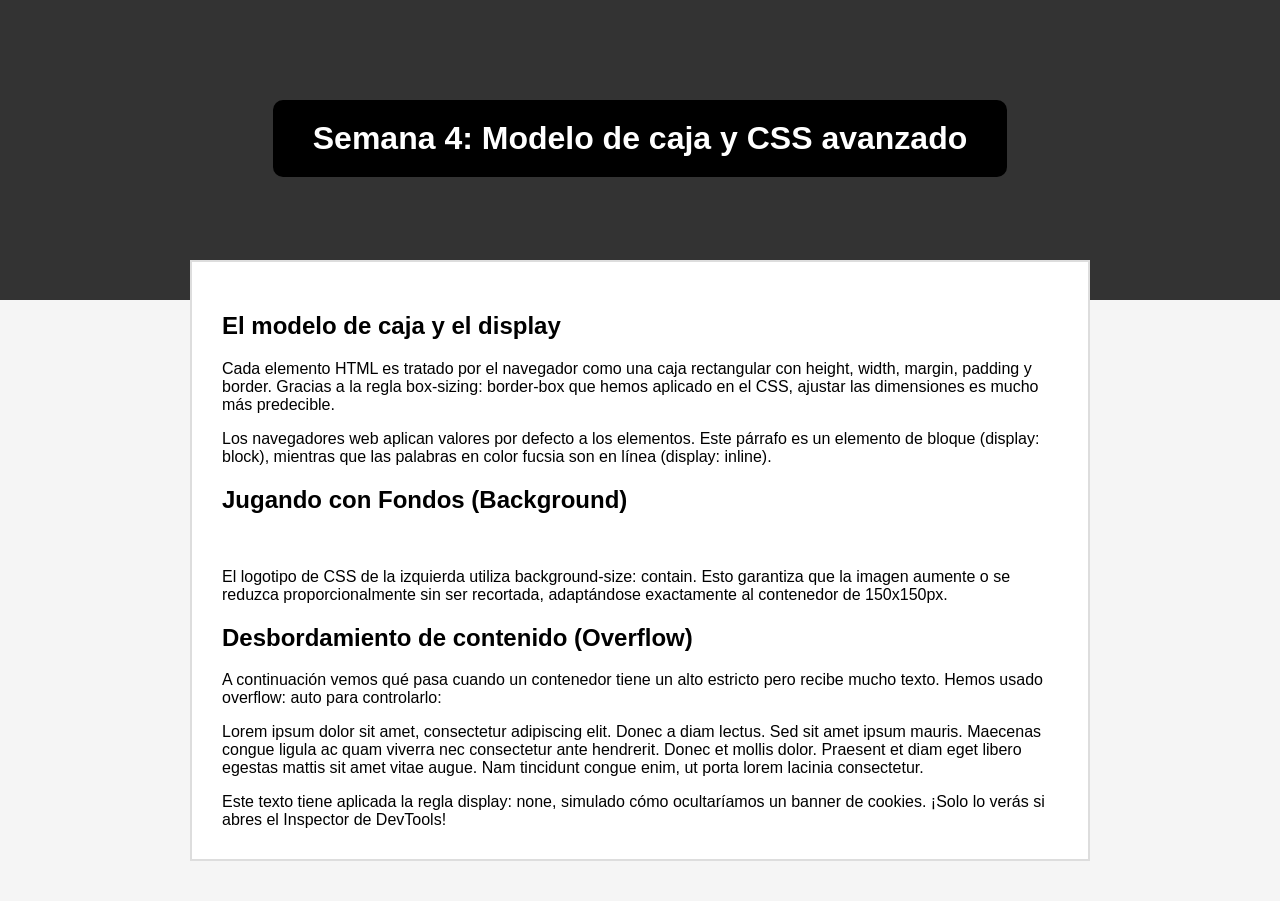
<file: HTML/MC.html>
<!DOCTYPE html>
<html lang="es">
    <head>
        <meta charset="UTF-8">
        <meta name="viewport" content="width=device-width, initial-scale=1.0">
        <link rel="stylesheet" href="MC.css">
        <title>Modelo de caja</title>
    </head>
    <body>
        <header class="hero-banner">
            <h1>Semana 4: Modelo de caja y CSS avanzado</h1>
        </header>
        
        <main class="main-container">
            <h2>El modelo de caja y el display</h2>
            <p>Cada elemento HTML es tratado por el navegador como una caja rectangular con <span class="important-text">height, width, margin, padding y border</span>. Gracias a la regla <span class="code-snippet">box-sizing: border-box</span> que hemos aplicado en el CSS, ajustar las dimensiones es mucho más predecible.</p>

            
            <p>Los navegadores web aplican valores por defecto a los elementos. Este párrafo es un elemento de bloque (<span class="code-snippet">display: block</span>), mientras que las palabras en color fucsia son en línea (<span class="code-snippet">display: inline</span>).</p>

            <h2>Jugando con Fondos (Background)</h2>
            
            <div>
                <div class="image-box"></div>
                <div style="display: inline-block; vertical-align: middle; max-width: calc(100% - 180px);"></div>
                <p>El logotipo de CSS de la izquierda utiliza <span class="code-snippet">background-size: contain</span>. Esto garantiza que la imagen aumente o se reduzca proporcionalmente sin ser recortada, adaptándose exactamente al contenedor de 150x150px.</p>
            </div>


            <h2>Desbordamiento de contenido (Overflow)</h2>
            <p>A continuación vemos qué pasa cuando un contenedor tiene un alto estricto pero recibe mucho texto. Hemos usado <span class="code-snippet">overflow: auto</span> para controlarlo:</p>

            <div class="overflow-container">
                <p>Lorem ipsum dolor sit amet, consectetur adipiscing elit. Donec a diam lectus. Sed sit amet ipsum mauris. Maecenas congue ligula ac quam viverra nec consectetur ante hendrerit. Donec et mollis dolor. Praesent et diam eget libero egestas mattis sit amet vitae augue. Nam tincidunt congue enim, ut porta lorem lacinia consectetur.</p>
            </div>

            <div class="hidden-mensaje">
                Este texto tiene aplicada la regla display: none, simulado cómo ocultaríamos un banner de cookies. ¡Solo lo verás si abres el Inspector de DevTools!
            </div>
        </main>
    </body>
</html>
</file>
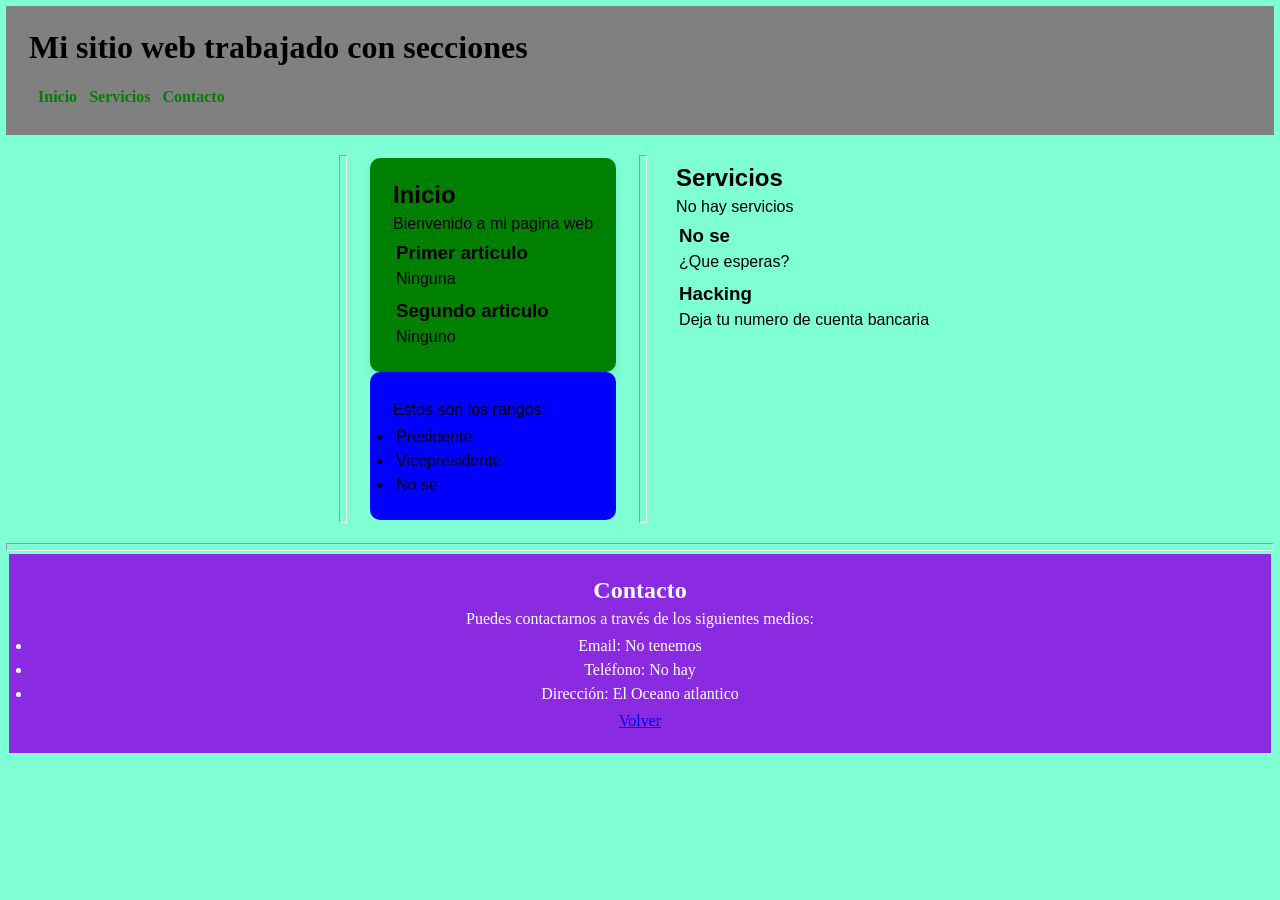
<file: HTML/secciones.html>
<!DOCTYPE html>
    <html lang="es">
        <head>
            <meta charset="UTF-8">
            <title>Secciones</title>
            <link rel="stylesheet" href="secciones.css">
        </head>
        <body>
            <!-- header, nav, main, aside, footer, section, article -->
            <header id="arriba">
                <h1>Mi sitio web trabajado con secciones</h1>
                <nav>
                    <ul>
                        <li><a href="#Inicio">Inicio</a></li>
                        <li><a href="#Servicios">Servicios</a></li>
                        <li><a href="#Contacto">Contacto</a></li>
                    </ul>
                </nav>
            </header>

            <main>
                <hr><div id="Inicio">
                    <section class="Contenido">
                        <h2>Inicio</h2>
                        <p>Bienvenido a mi pagina web</p>
                        <article>
                            <h3>Primer articulo</h3>
                            <p>Ninguna</p>
                        </article>
                        <article>
                            <h3>Segundo articulo</h3>
                            <p>Ninguno</p>
                        </article>
                    </section>
                    <aside>
                        <h4></h4>
                        <p>Estos son los rangos:</p>
                        <ul>
                            <li>Presidente</li>
                            <li>Vicepresidente</li>
                            <li>No se</li>
                        </ul>
                    </aside>
                </div>
            
                <hr><div id="Servicios">
                    <section>
                        <h2>Servicios</h2>
                        <p>No hay servicios</p>
                        <article>
                            <h3>No se</h3>
                            <p>¿Que esperas?</p>
                        </article>
                        <article>
                            <h3>Hacking</h3>
                            <p>Deja tu numero de cuenta bancaria</p>
                        </article>
                    </section>
                </main>

                <hr><div id="Contacto">
                    <footer>
                        <h2>Contacto</h2>
                        <p>Puedes contactarnos a través de los siguientes medios:</p>
                        <ul>
                            <li>Email: No tenemos</li>
                            <li>Teléfono: No hay</li>
                            <li>Dirección: El Oceano atlantico</li>
                        </ul>
                        <p><a href="#arriba">Volver</a> </p>
                    </footer>
                </div>
            

        </body>
    </html>
</file>
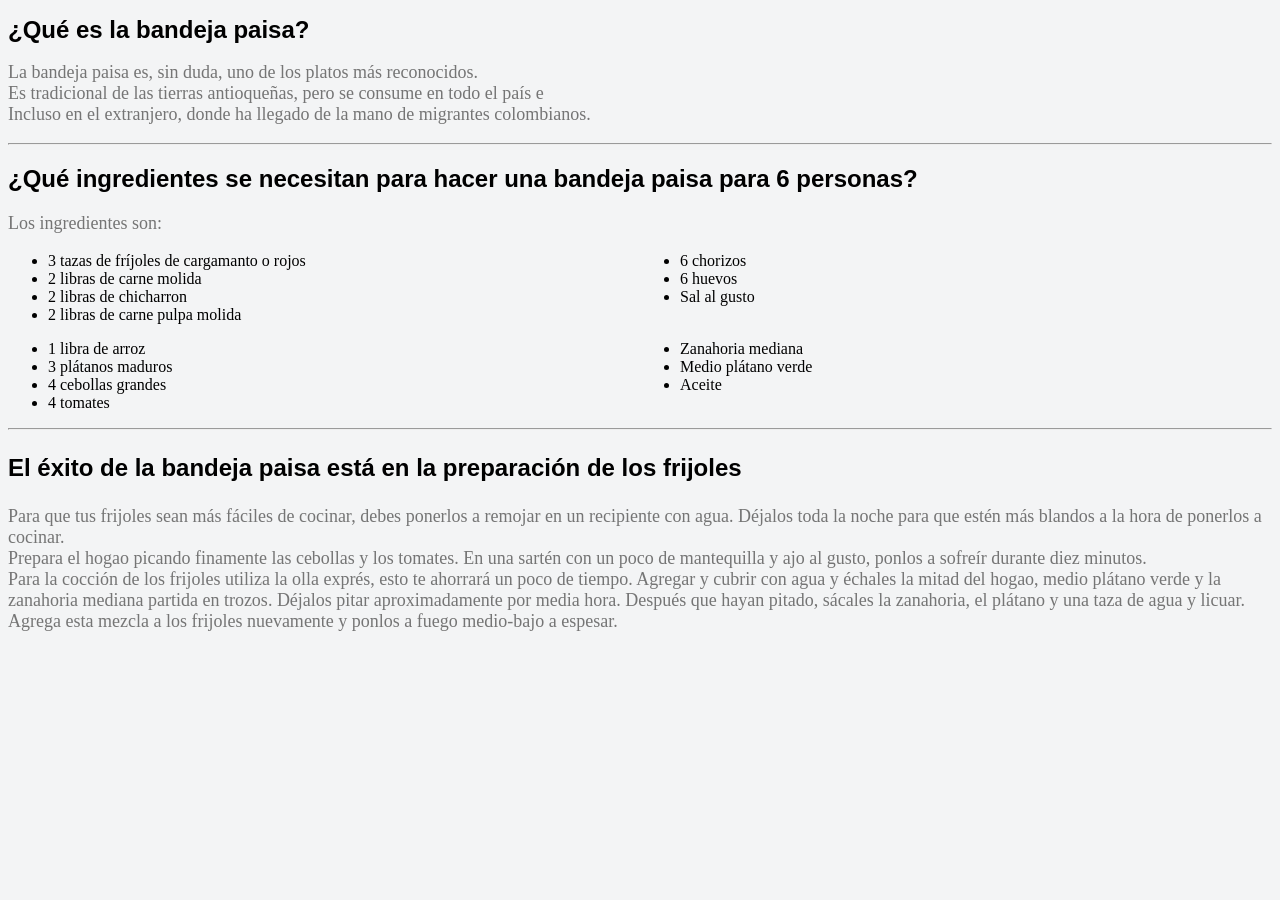
<file: HTML/Taller.html>
<!DOCTYPE html>
    <html lang="es">
        <head>
            <meta charset="UTF-8">
            <title>Bandeja Paisa</title>
            <link rel="stylesheet" href="Taller.css">
        </head>
        <body>
        
        <div>
                <h1>¿Qué es la bandeja paisa?</h1>
                <p>La bandeja paisa es, sin duda, uno de los platos más reconocidos.<br>
                Es tradicional de las tierras antioqueñas, pero se consume en todo el país e<br> 
                Incluso en el extranjero, donde ha llegado de la mano de migrantes colombianos.</p>
        </div>

        <hr>

        <div> 
                <h2>¿Qué ingredientes se necesitan para hacer una bandeja paisa para 6 personas?</h2>
                <p>Los ingredientes son:</p>
                <ul>
                    <li>3 tazas de fríjoles de cargamanto o rojos</li>
                    <li>2 libras de carne molida</li>
                    <li>2 libras de chicharron</li>
                    <li>2 libras de carne pulpa molida</li>
                    <li>6 chorizos</li>
                    <li>6 huevos</li>
                    <li>Sal al gusto</li>
                </ul> 
                <ul>
                    <li>1 libra de arroz</li>
                    <li>3 plátanos maduros</li>
                    <li>4 cebollas grandes</li>
                    <li>4 tomates</li>
                    <li>Zanahoria mediana</li>
                    <li>Medio plátano verde</li>
                    <li>Aceite</li>
                </ul>           
        </div>

        <hr>

        <div>
        <h3>El éxito de la bandeja paisa está en la preparación de los frijoles</h3>
        
        <p>Para que tus frijoles sean más fáciles de cocinar, debes ponerlos a remojar en un recipiente con agua. Déjalos toda la noche para que estén más blandos a la hora de ponerlos a cocinar.<br>
        
        Prepara el hogao picando finamente las cebollas y los tomates. En una sartén con un poco de mantequilla y ajo al gusto, ponlos a sofreír durante diez minutos.<br>
        
        Para la cocción de los frijoles utiliza la olla exprés, esto te ahorrará un poco de tiempo. Agregar y cubrir con agua y échales la mitad del hogao, medio plátano verde y la zanahoria mediana partida en trozos. Déjalos pitar aproximadamente por media hora. Después que hayan pitado, sácales la zanahoria, el plátano y una taza de agua y licuar. Agrega esta mezcla a los frijoles nuevamente y ponlos a fuego medio-bajo a espesar.</p>
        

    </div>
        </body>
    </html>
</file>
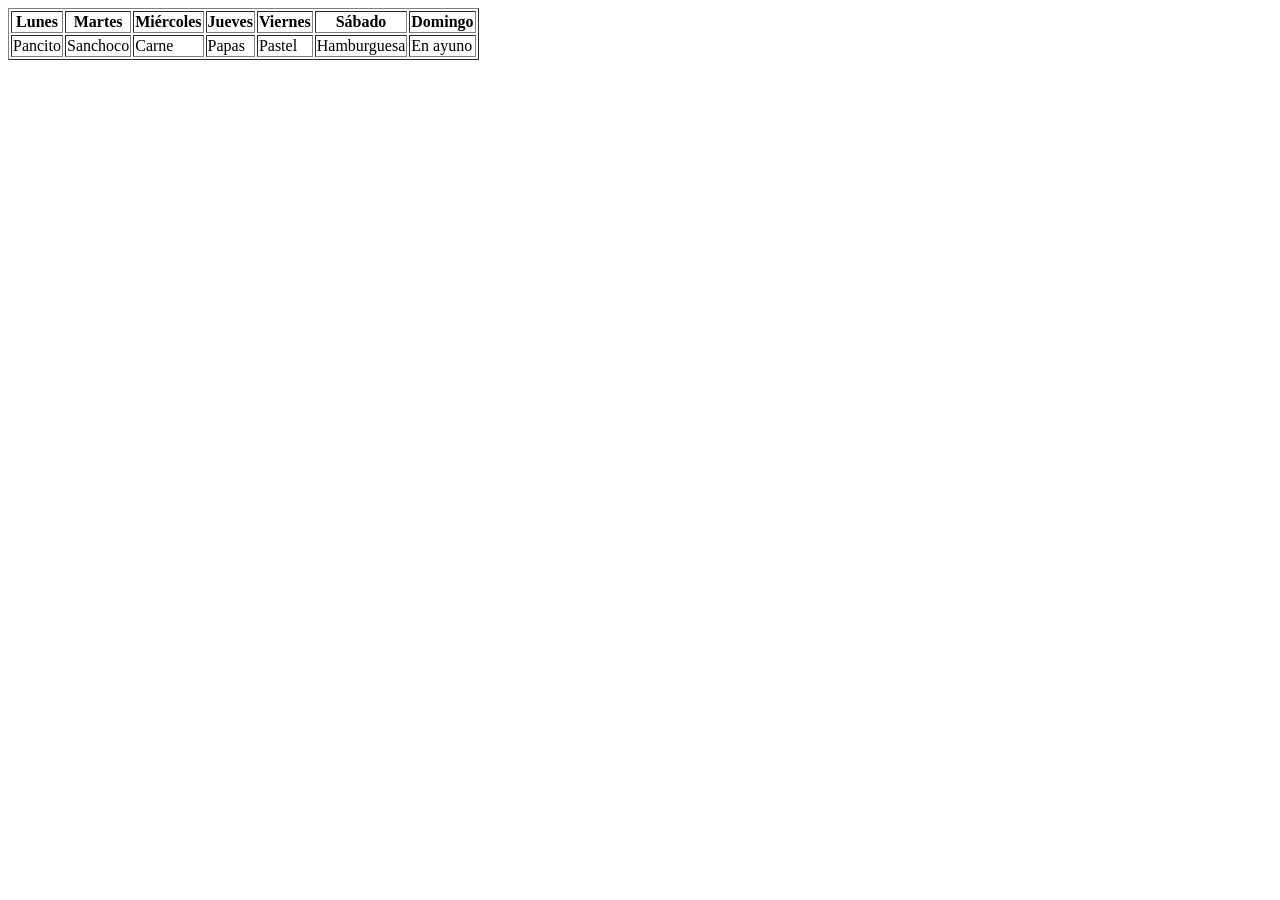
<file: HTML/Taller/taller-semantico-1.html>
<!--Primer punto-->
<!DOCTYPE html>
<html lang="es">
    <head>
        <meta charset="UTF-8">
    </head>
    <body>
        <table border="1">
            <tr>
                <th>Lunes</th>
                <th>Martes</th>
                <th>Miércoles</th>
                <th>Jueves</th>
                <th>Viernes</th>
                <th>Sábado</th>
                <th>Domingo</th>
            </tr>
            <tr>
                <td>Pancito</td>
                <td>Sanchoco</td>
                <td>Carne</td>
                <td>Papas</td>
                <td>Pastel</td>
                <td>Hamburguesa</td>
                <td>En ayuno</td>
            </tr>
        </table>
    </body>
    </html>
</file>
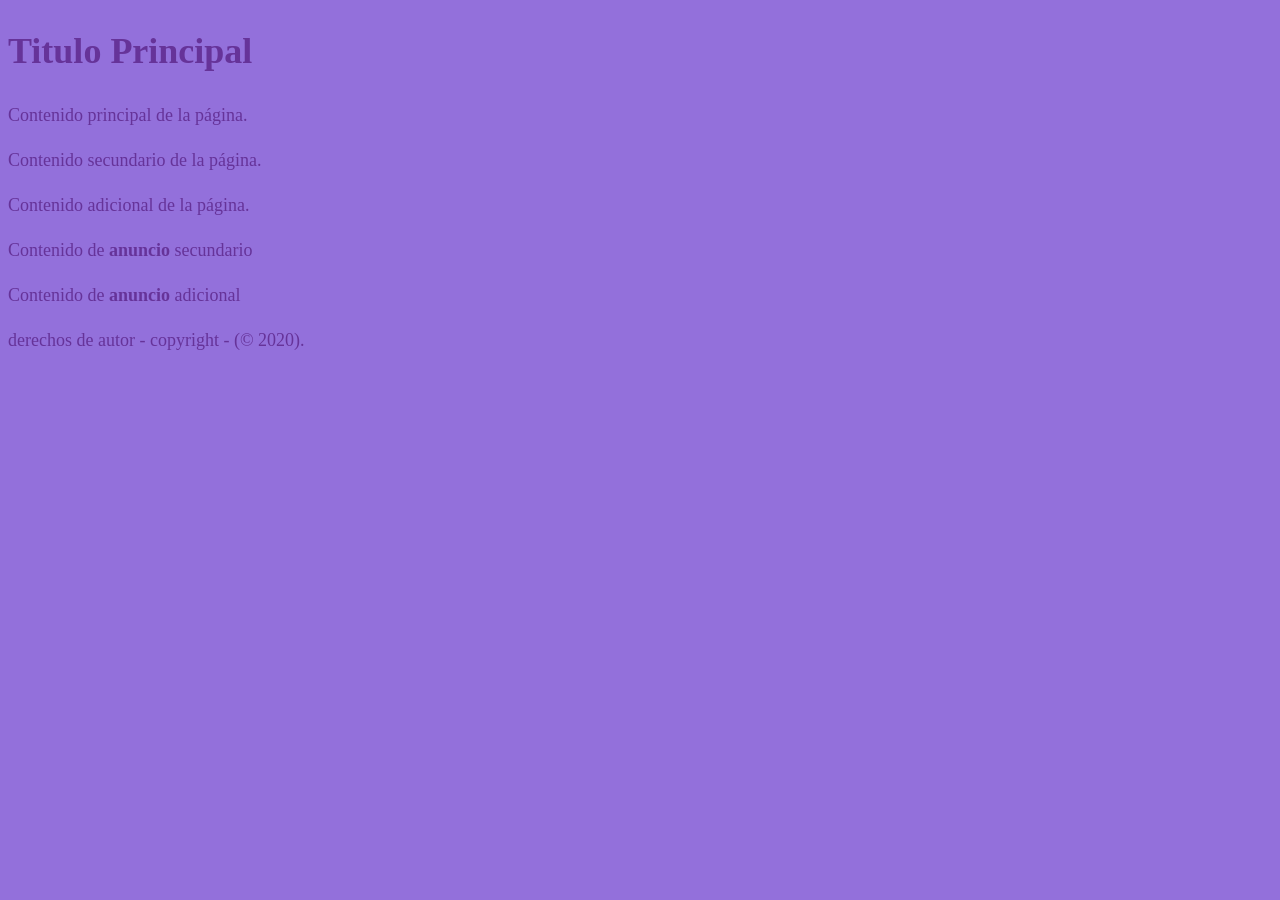
<file: HTML/Taller/taller-semantico-2.html>
<!DOCTYPE html>
<html lang="es">
    <head>
        <meta charset="UTF-8">
        <title>Mi Página Web</title>
        <link rel="stylesheet" href="taller-semantico-4.css">
    </head>
    <body>
        <header>
            <h1>Titulo Principal</h1>
        </header>

        <main>
            <section>
                <p>Contenido principal de la página.</p>
                <p>Contenido secundario de la página.</p>
                <p>Contenido adicional de la página.</p>
            </section>
            <aside>
                <p>Contenido de <strong>anuncio</strong> secundario</p>
                <p>Contenido de <strong>anuncio</strong> adicional</p>
            </aside>
        </main>
        <footer>
            <p>derechos de autor - copyright - (© 2020).</p>
        </footer>
    </body>
</html>
</file>
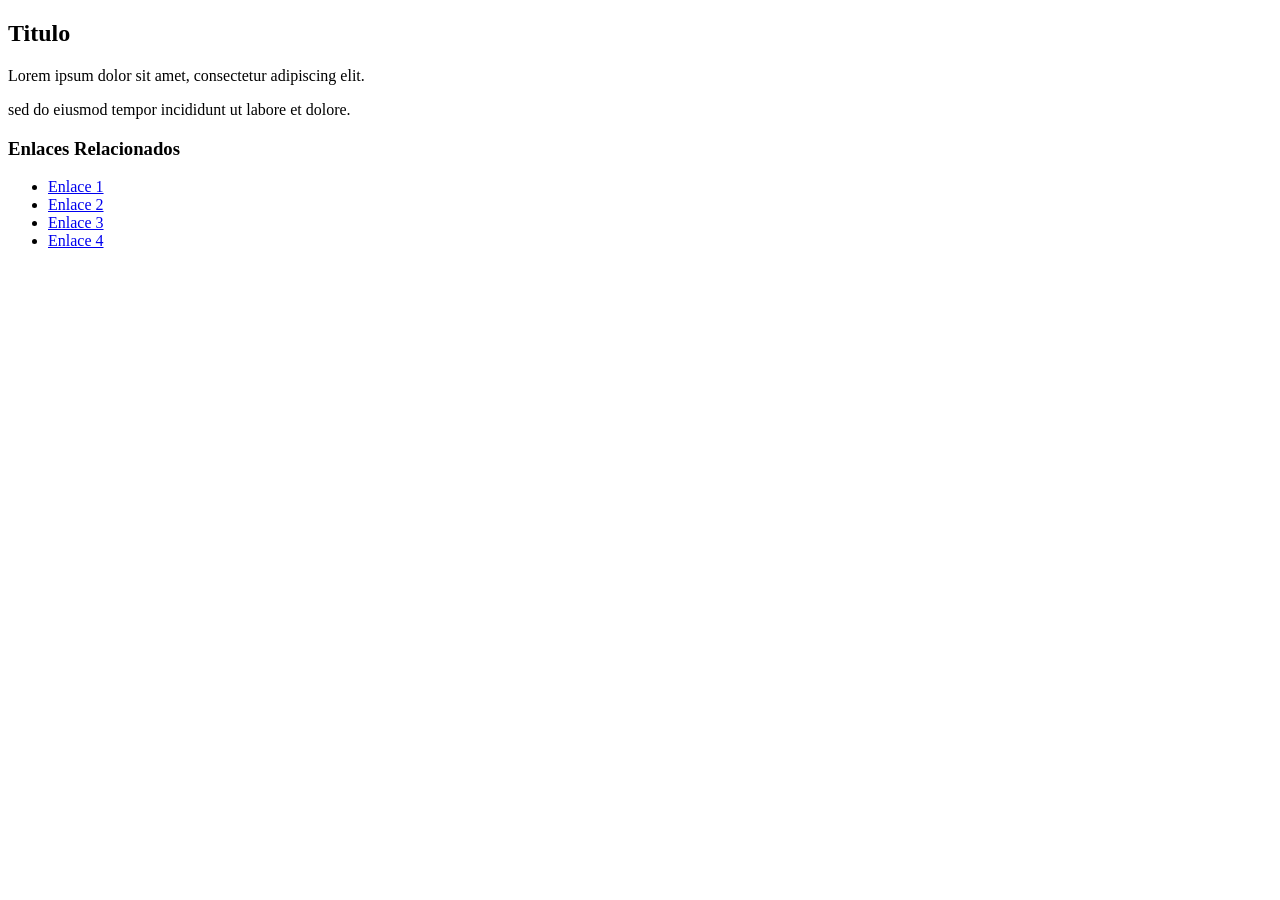
<file: HTML/Taller/taller-semantico-3.html>
<!DOCTYPE html>
<html lang="es">
    <head>
        <meta charset="UTF-8">
    </head>
    <body>
        <article>
            <h2>Titulo</h2>
            <p>Lorem ipsum dolor sit amet, consectetur adipiscing elit.</p>
            <p>sed do eiusmod tempor incididunt ut labore et dolore.</p>
        <aside class="links">
            <h3>Enlaces Relacionados</h3>
            <ul>
                <li><a href="#">Enlace 1</a></li>
                <li><a href="#">Enlace 2</a></li>
                <li><a href="#">Enlace 3</a></li>
                <li><a href="#">Enlace 4</a></li>
            </ul>
        </aside>
        </article>
    </body>
</html>

<!-- Según la pregunta, lo que se pone en rojo sería todo lo que está dentro del <aside class="links"> -->
</file>
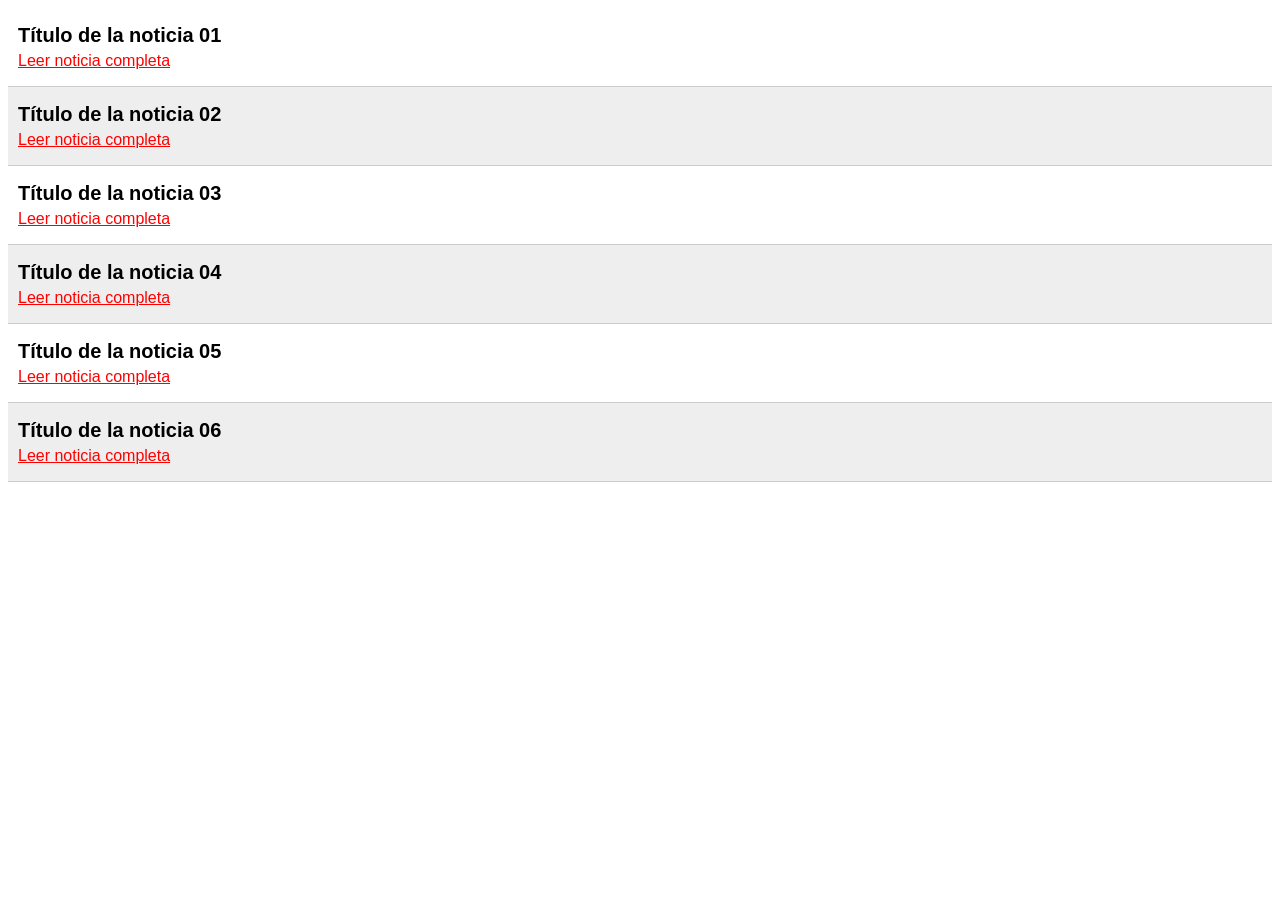
<file: HTML/Taller/taller-semantico-5.html>
<!DOCTYPE html>
<html lang="es">
    <head>
        <meta charset="UTF-8">
        <title>Mi Página Web</title>
        <link rel="stylesheet" href="taller-semantico-5.css">
    </head>

    <body>
        <ul class="news">
	<li class="news__item">
		<h2 class="news__item-title">Título de la noticia 01</h2>
		<a href="#01" class="news__item-link" title="Leer noticia 01">Leer noticia completa</a>
	</li>
	<li class="news__item">
		<h2 class="news__item-title">Título de la noticia 02</h2>
		<a href="#02" class="news__item-link" title="Leer noticia 02">Leer noticia completa</a>
	</li>
	<li class="news__item">
		<h2 class="news__item-title">Título de la noticia 03</h2>
		<a href="#03" class="news__item-link" title="Leer noticia 03">Leer noticia completa</a>
	</li>
	<li class="news__item">
		<h2 class="news__item-title">Título de la noticia 04</h2>
		<a href="#04" class="news__item-link" title="Leer noticia 04">Leer noticia completa</a>
	</li>
	<li class="news__item">
		<h2 class="news__item-title">Título de la noticia 05</h2>
		<a href="#05" class="news__item-link" title="Leer noticia 05">Leer noticia completa</a>
	</li>
	<li class="news__item">
		<h2 class="news__item-title">Título de la noticia 06</h2>
		<a href="#06" class="news__item-link" title="Leer noticia 06">Leer noticia completa</a>
	</li>
</ul>
    </body>
</html>
</file>
<file: HTML/MC.css>
/* box-sizing global al modelo de caja */

    * {
        box-sizing: border-box;
    }

    body {
        margin: 0;
        padding: 0;
        font-family: Arial, sans-serif;
        background-color: #f5f5f5;
    }

/* Propiedad background y background-size */
 
.hero-banner {
        width: 100%;
        height: 300px;
        background: #333 url('https://images6.alphacoders.com/131/1311862.jpeg') no-repeat center center;
        background-size: cover;
        text-align: center;
        padding-top: 100px;
    }

    .hero-banner h1 {
        display: inline-block;
        background-color: black;
        color: white;
        padding: 20px 40px;
        border-radius: 10px;
        margin: 0;
    }

    .main-container {
        display: block;
        width: 80%;
        max-width: 900px;
        margin: -40px auto 40px auto;
        background-color: white;
        padding: 30px;
        border: 2px solid #ddd;
    }
</file>
<file: HTML/secciones.css>
* {
    margin: 0;
    padding: 3PX;
    box-sizing: 0;
}

#arriba {
    background-color: gray;
    color: black;
    padding: 20px;
}

body {
    background-color: aquamarine;
    color:black;
    display: flex;
    flex-direction: column;
}

nav a {
    color: green;
    text-decoration: none;
    font-weight: bold;
}

nav ul {
    list-style: none;
    display: flex;
    text-align: center;
    margin-top: 10px;
}

main {
    display: flex;
    padding: 20px;
    gap: 20px;
    max-width: 1200px;
    font-family: Arial, sans-serif;
    margin: 0 auto;
}

.Contenido {
    flex: 3;
    background-color: green;
    padding: 20px;
    border-radius: 10px;
    box-shadow: 0px 5px 10px rgba(0,0,0,0.1);
}

aside {
    flex: 1;
    background-color: blue;
    padding: 20px;
    border-radius: 10px;
}

footer {
    background-color: blueviolet;
    color: white;
    text-align: center;
    padding: 20px;
    margin-top: auto;
}
</file>
<file: HTML/Taller.css>
body {
  background-color: #f3f4f5;
}

h1, h2, h3 {
  font-family: Arial;
  font-size: 24px;
  color: black;
}

p {
  font-family: Georgia;
  font-size: 18px;
  color: #757575;
}

ul {
  column-count: 2;
  column-gap: 40px;
}
</file>
<file: HTML/Taller/taller-semantico-4.css>
body {
    font-size: 18px;
    font-family: Tahoma;
    color: rebeccapurple;
    background-color: mediumpurple;
    line-height: 1.5;
}
</file>
<file: HTML/Taller/taller-semantico-5.css>
/* NO TOCAR ESTOS ESTILOS */
ul.news {
  list-style: none;
  margin: 0;
  padding: 0;
  font-family: arial;
}
a {
  color: red;
}
ul.news li.news__item {
  padding-top: 1em;
  padding-bottom: 1em;
  padding-left: 10px;
}
ul.news li.news__item + li.news__item {
  border-top: 1px solid #ccc;
}
ul.news li.news__item:nth-child(2n) {
  background: #eee;
}
ul.news li.news__item:last-child {
  border-bottom: 1px solid #ccc;
}
ul.news li.news__item h2.news__item-title {
  margin: 0 0 .25em;
  font-size: 20px;
}
ul.news li.news__item a.news__item-link {
  color: green;
}
/* NO TOCAR ESTOS ESTILOS */

/* Nuevos estilos a partir de esta línea */

ul.news li.news__item a.news__item-link {
  color: red;
}
</file>
